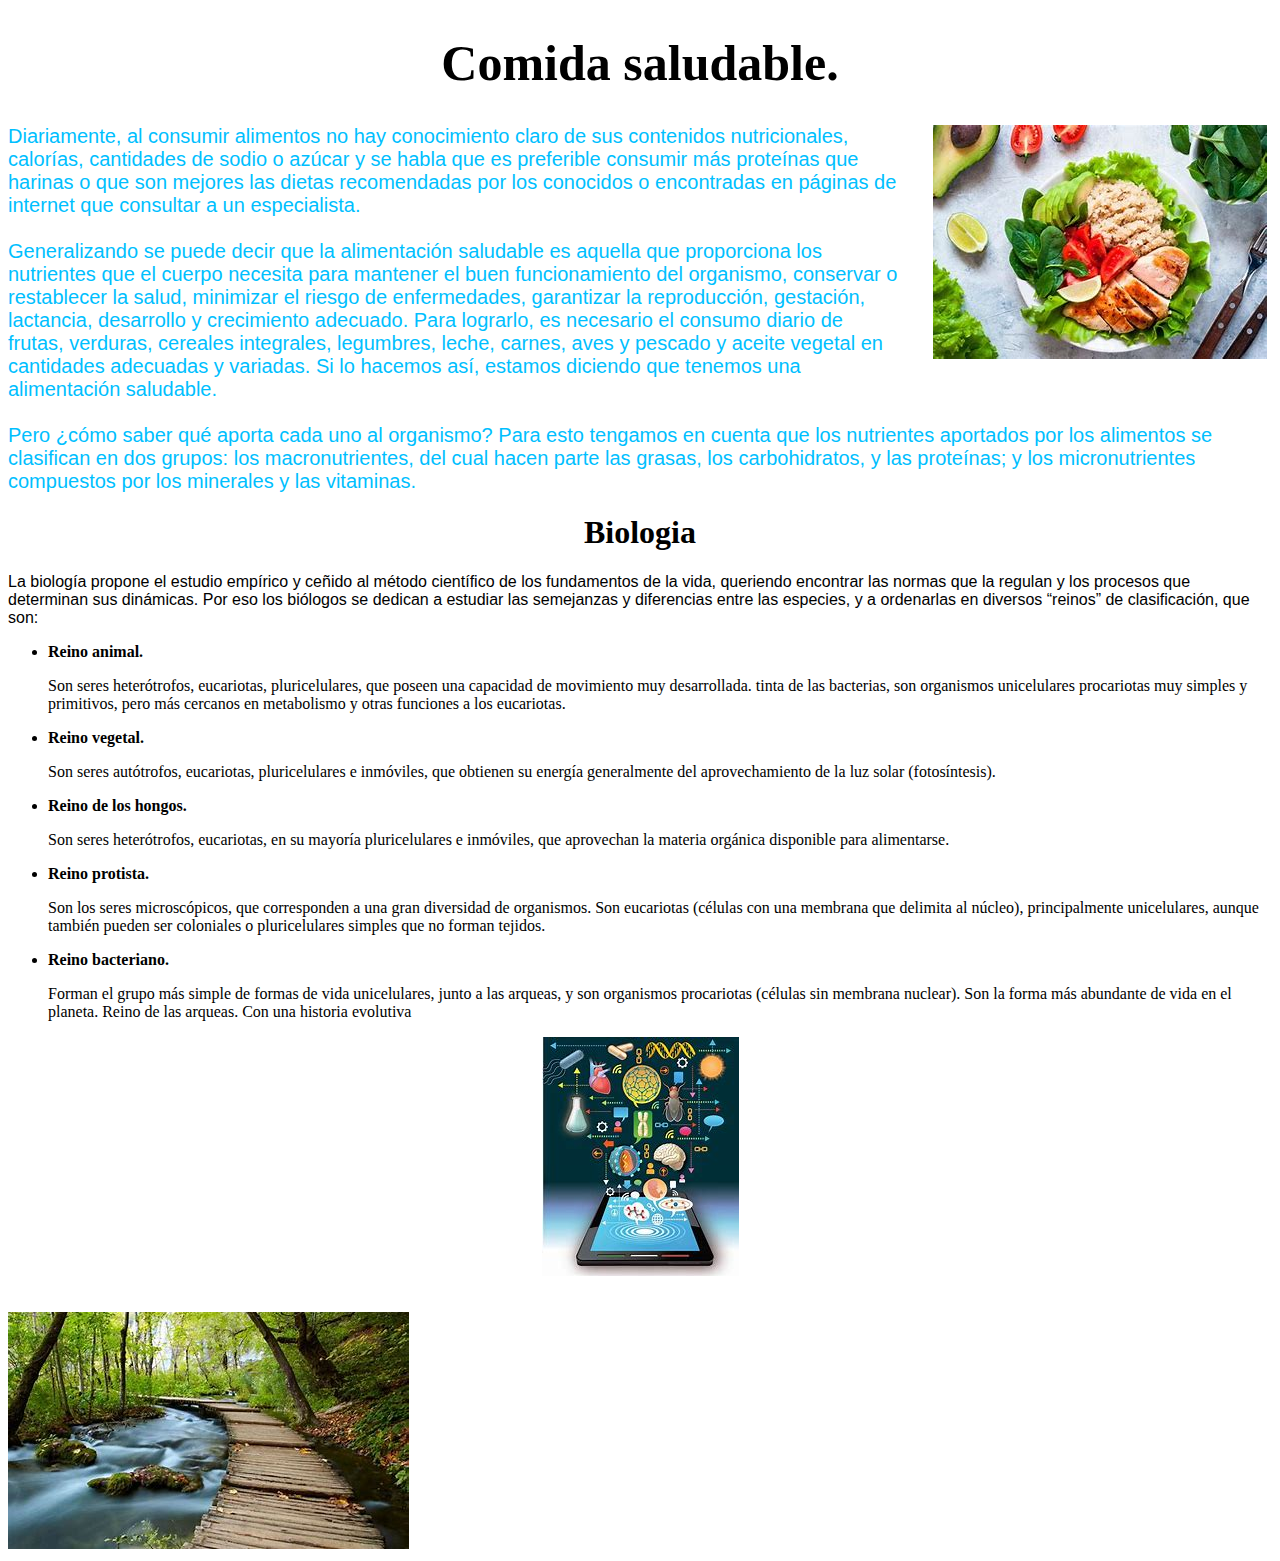
<file: Más profecional/Index.html>
<!DOCTYPE html>
    <html lang="es">
        <head>
            <meta charset="UTF-8">
            <meta name="viewport" content="width=device-width, initial-scale=1.0">
            <title>Practica Web</title>

            <!-- Vincula los estilos a la pagina.-->
            <link rel="stylesheet" href="Style.css">

        </head>
        <body>
            <Div>
                <!-- Parafo 1-->
                <h1 class="Comida">Comida saludable.</h1>

                <img src="IMG/Comidasana.jpg" alt="" class="Imagenes">

                <p class="Comida1"> Diariamente, al consumir alimentos no hay conocimiento claro de sus contenidos nutricionales, calorías, cantidades de sodio o azúcar y se habla que es preferible consumir más proteínas que harinas o que son mejores las dietas recomendadas por los conocidos o encontradas en páginas de internet que consultar a un especialista.
                    <br><br>Generalizando se puede decir que la alimentación saludable es aquella que proporciona los nutrientes que el cuerpo necesita para mantener el buen funcionamiento del organismo, conservar o restablecer la salud, minimizar el riesgo de enfermedades, garantizar la reproducción, gestación, lactancia, desarrollo y crecimiento adecuado. Para lograrlo, es necesario el consumo diario de frutas, verduras, cereales integrales, legumbres, leche, carnes, aves y pescado y aceite vegetal en cantidades adecuadas y variadas. Si lo hacemos así, estamos diciendo que tenemos una alimentación saludable.
                    <br><br>
                    Pero ¿cómo saber qué aporta cada uno al organismo? Para esto tengamos en cuenta que los nutrientes aportados por los alimentos se clasifican en dos grupos: los macronutrientes, del cual hacen parte las grasas, los carbohidratos, y las proteínas; y los micronutrientes compuestos por los minerales y las vitaminas.
                </p>
            </Div>



            <div>
                <!-- Parafo 2-->
                <h1 class="informacion">Biologia</h1>
                <p class="informacion1">La biología propone el estudio empírico y ceñido al método científico de los fundamentos de la vida, queriendo encontrar las normas que la regulan y los procesos que determinan sus dinámicas. Por eso los biólogos se dedican a estudiar las semejanzas y diferencias entre las especies, y a ordenarlas en diversos “reinos” de clasificación, que son:</p>
                <ul>
                    <li class="Subtitulo">Reino animal.</li>
                    <p>
                        Son seres heterótrofos, eucariotas, pluricelulares, que poseen una capacidad de movimiento muy desarrollada.
                        tinta de las bacterias, son organismos unicelulares procariotas muy simples y primitivos, pero más cercanos en metabolismo y otras funciones a los eucariotas.
                    </p>
                        
                    <li class="Subtitulo">Reino vegetal.</li>
                    <p>
                        Son seres autótrofos, eucariotas, pluricelulares e inmóviles, que obtienen su energía generalmente del aprovechamiento de la luz solar (fotosíntesis).
                    </p>

                    <li class="Subtitulo">Reino de los hongos.</li>
                    <p>
                        Son seres heterótrofos, eucariotas, en su mayoría pluricelulares e inmóviles, que aprovechan la materia orgánica disponible para alimentarse.
                    </p>

                    <li class="Subtitulo">Reino protista.</li>
                    <p>
                        Son los seres microscópicos, que corresponden a una gran diversidad de organismos. Son eucariotas (células con una membrana que delimita al núcleo), principalmente unicelulares, aunque también pueden ser coloniales o pluricelulares simples que no forman tejidos.
                    </p>

                    <li class="Subtitulo">Reino bacteriano.</li>
                    <p>
                        Forman el grupo más simple de formas de vida unicelulares, junto a las arqueas, y son organismos procariotas (células sin membrana nuclear). Son la forma más abundante de vida en el planeta.
                        Reino de las arqueas. Con una historia evolutiva
                    </p>
                </ul>

                <img src="IMG/descarga.jpg" alt="" class="IMG">
            </div>
            <br>
            <br>

            <img src="IMG/beta.jpg" alt="" class="beta">

        </body>
    </html>
</file>
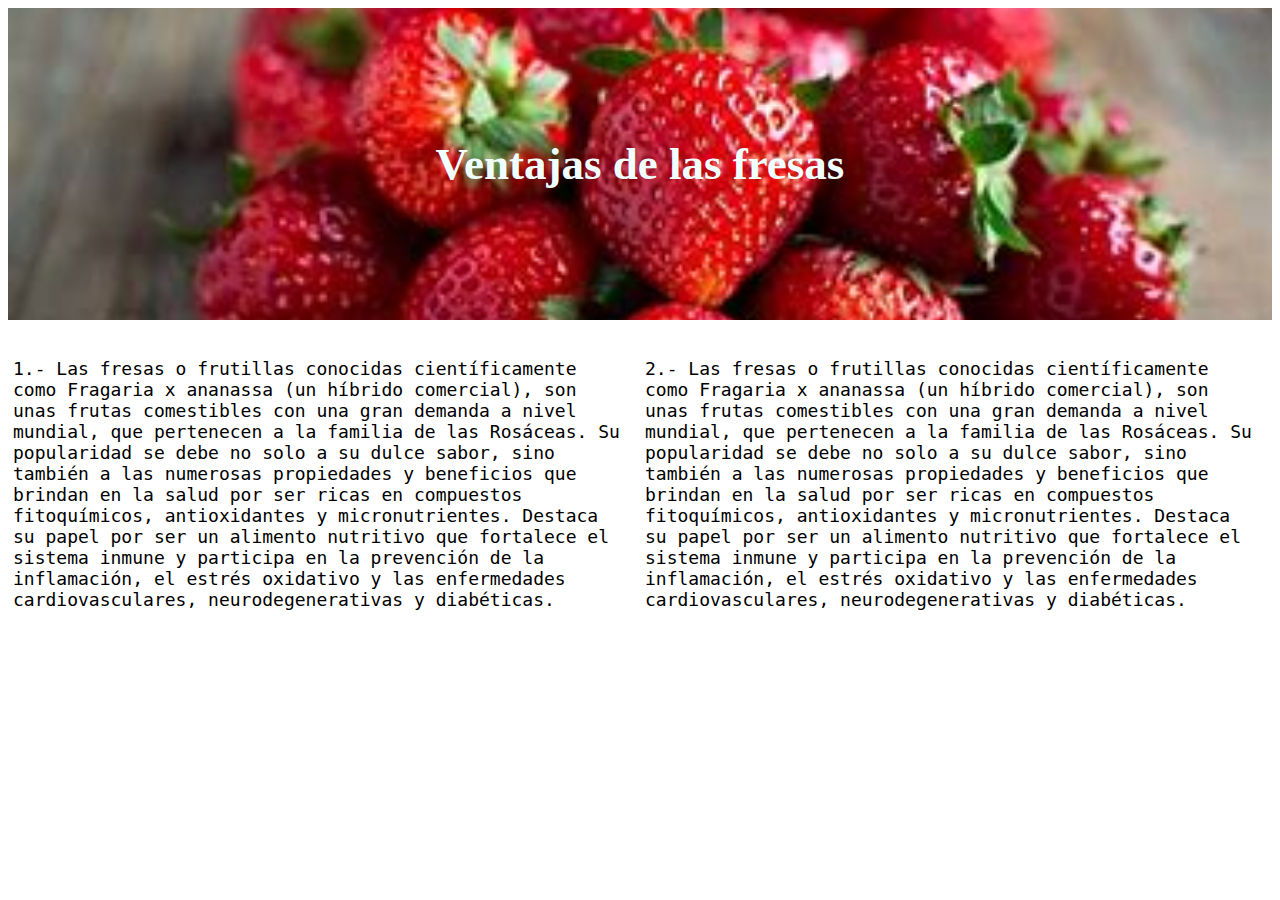
<file: text encima de una img/index.html>
<!DOCTYPE html>
<html lang="en">
<head>
    <meta charset="UTF-8">
    <meta name="viewport" content="width=device-width, initial-scale=1.0">
    <title>Document</title>

    <link rel="stylesheet" href="style.css">
</head>
<body>
    
    <div class="Presentacion">
        <h1 class="title">Ventajas de las fresas</h1>
    </div>
    <br>
    
    <div class="Infor">
        <p class="Inf">
            1.- Las fresas o frutillas conocidas científicamente 
            como Fragaria x ananassa (un híbrido comercial), 
            son unas frutas comestibles con una gran demanda 
            a nivel mundial, que pertenecen a la familia de las 
            Rosáceas. Su popularidad se debe no solo a su dulce sabor,
            sino también a las numerosas propiedades y beneficios 
            que brindan en la salud por ser ricas en compuestos 
            fitoquímicos, antioxidantes y micronutrientes. 
            Destaca su papel por ser un alimento nutritivo que 
            fortalece el sistema inmune y participa en la prevención 
            de la inflamación, el estrés oxidativo y las enfermedades
            cardiovasculares, neurodegenerativas y diabéticas.
        </p>

        <p class="Inf">
            2.- Las fresas o frutillas conocidas científicamente 
            como Fragaria x ananassa (un híbrido comercial), 
            son unas frutas comestibles con una gran demanda 
            a nivel mundial, que pertenecen a la familia de las 
            Rosáceas. Su popularidad se debe no solo a su dulce sabor,
            sino también a las numerosas propiedades y beneficios 
            que brindan en la salud por ser ricas en compuestos 
            fitoquímicos, antioxidantes y micronutrientes. 
            Destaca su papel por ser un alimento nutritivo que 
            fortalece el sistema inmune y participa en la prevención 
            de la inflamación, el estrés oxidativo y las enfermedades
            cardiovasculares, neurodegenerativas y diabéticas.
        </p>
    </div>
</body>
</html>
</file>
<file: Más profecional/Style.css>
/* Con el body afecta a todas las etiquetas */

.informacion{ /*biologia*/
    text-align: center; /*Centra los textos o imagenes*/
    font-family: Cambria, Cochin, Georgia, Times, 'Times New Roman', serif;
}

.informacion1{
    font-family: Verdana, Geneva, Tahoma, sans-serif;
}

.Comida{ /*comida*/
    text-align: center;
    font-size: 50px;
}

/* solo afecta a la etiqueta escogida (Ejemplo: p)*/
.Comida1{ /*comida*/
    color:deepskyblue;/*Colocar colores al texto*/
    font-size: 20px;/*para aumentar el tamaño del texto*//* Otros tipos de tamaño serian px, %, em, rem*/
    font-family: Arial, Helvetica, sans-serif; /*Fuente de letra*/
}  

.Subtitulo{
    font-weight: bold;
}

.IMG{ /*con estos 2 comandos haces el responsi para que la imagen se adapte al tamaño de la pagina. */
    display: block;
    margin: auto;
}

.Imagenes{ /* ajustar imagenes*/

    /*ubicar la imagen ya sea a la derecha o izquierda*/
    clear: both;
    float: right;/*Derecha*/

    /*Distancia de separecion a los laterales (margen) */
    margin-right: 5px; /*Derecha*/
    margin-left: 30px; /*Izquierda*/
    margin-bottom: 20px; /*Abajo*/
}

.beta{ 

    
    
}
</file>
<file: text encima de una img/style.css>
/* para centrar una imagen ce necesita estos comandos */
.Presentacion{
    
    background-image: url(img/OIP.jpg);/*img de fondo*/
    background-position: center; /*centrar la img*/
    background-repeat: no-repeat;/*no repite la img*/
    background-size: cover;/*para que cubra el area del text*/

    text-align: center;/*para que el texto este en el centro*/
    color: azure;/*color de texto*/
    padding: 100px;/*zoom de la img*/
}

.title{

    font-family: Georgia, 'Times New Roman', Times, serif;
    font-size: 45px;
}

.Inf{
    font-family: monospace;
    font-size: 18px;
    margin: 20px;
    margin-left: 5px;
    margin-right: 15px;
}

.Infor{
    display: flex;
}
</file>
